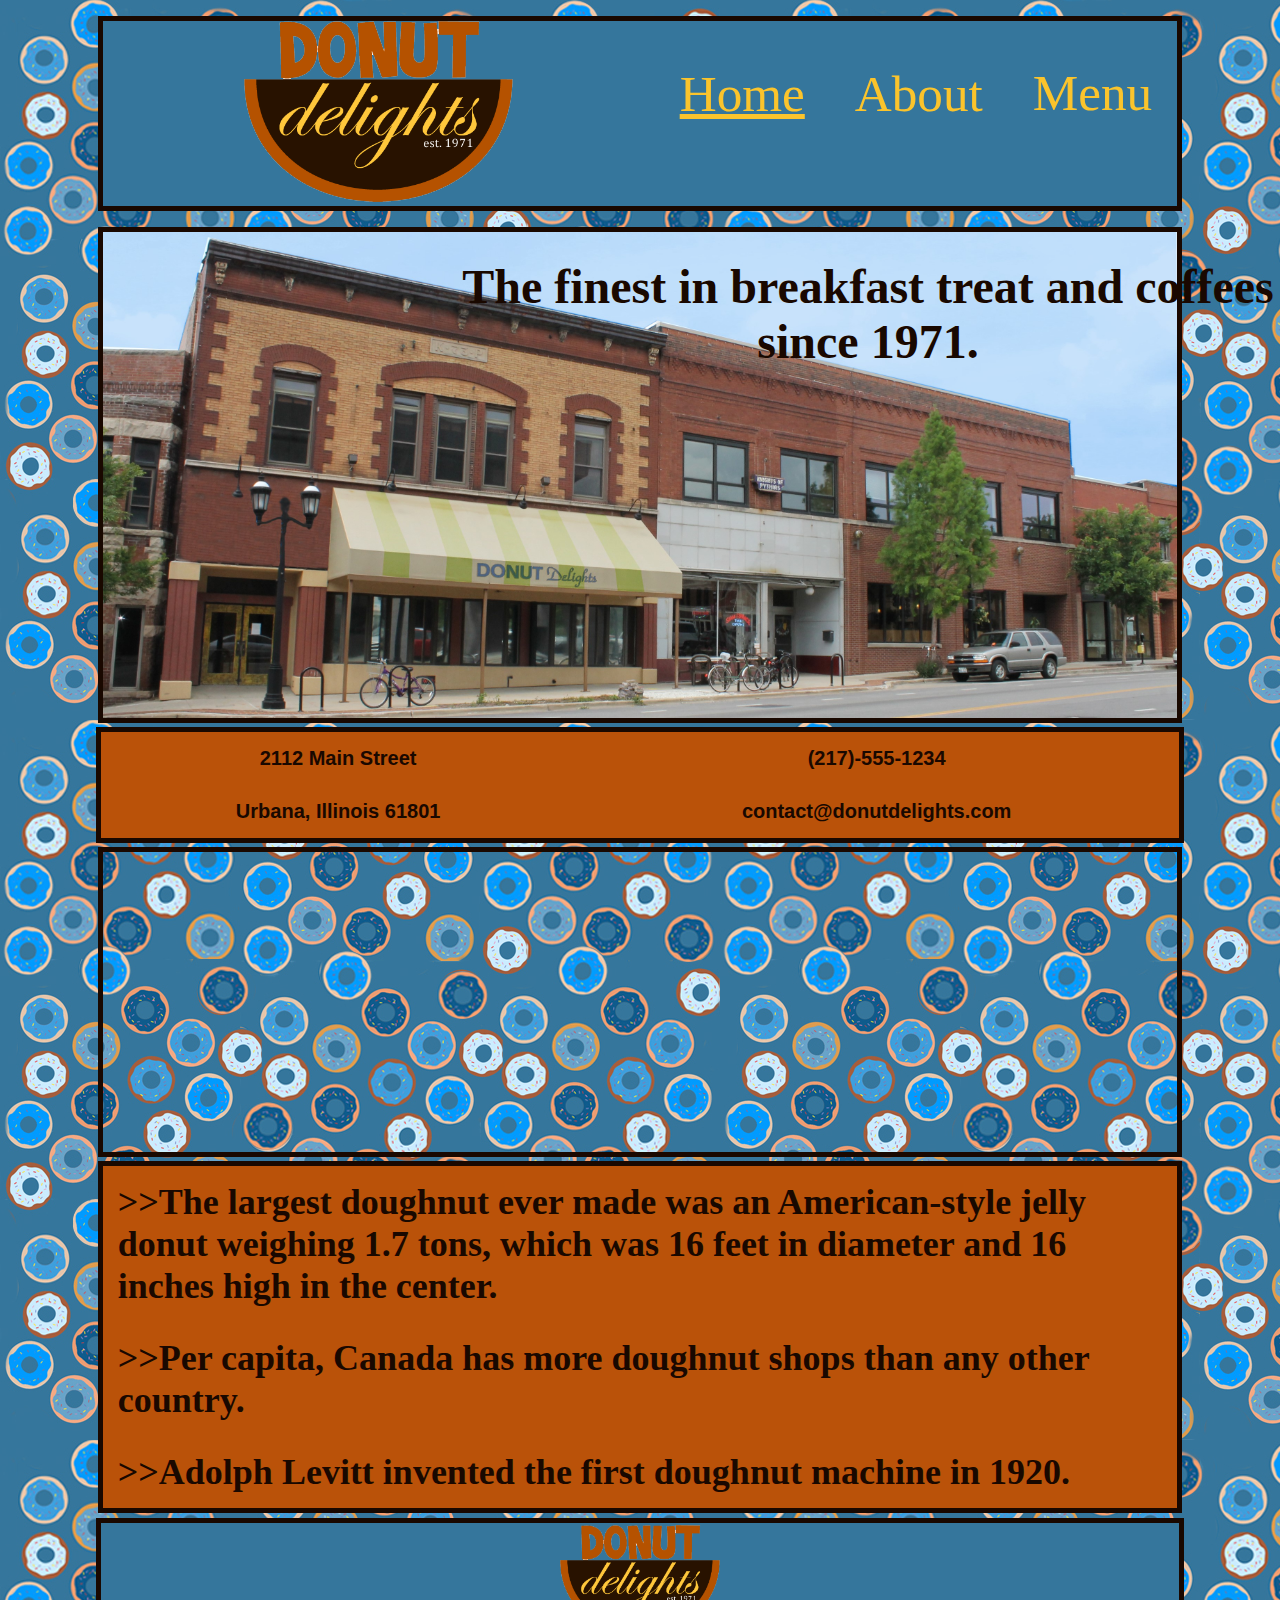
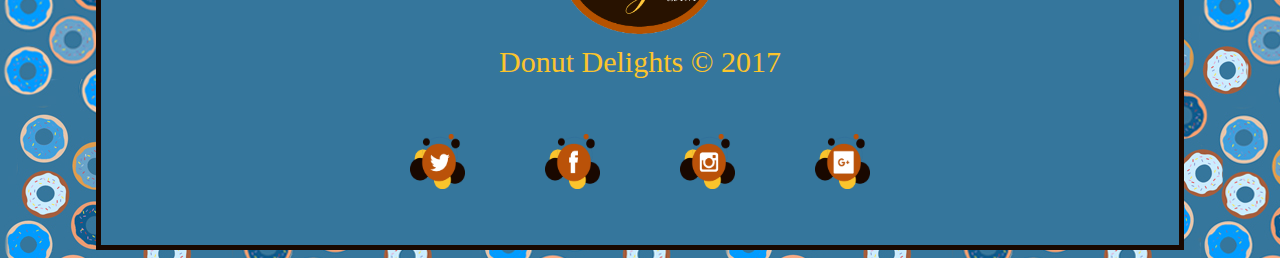
<file: index.html>
<!DOCTYPE html>
<link rel="stylesheet" href="https://cdnjs.cloudflare.com/ajax/libs/font-awesome/4.7.0/css/font-awesome.min.css">
<link rel="stylesheet" href="css/site.css">
<center>
<body background="img/donut1.jpg">
<ul class='navigation1'>
    <img src="img/logo.png" id="logo" />
   <li style="float:right"><a  href="menu.html">Menu</a></li>
   <li style="float:right"><a  href="About.html">About</a></li>
   <li style="float:right"><a  class="active" href="#">Home</a></li>
</ul>

<div class="img"> 
    
     <h1> The finest in breakfast treat and coffees since 1971. </h1>
    
    <img src="img/storefront.jpg" id="storefront"/>
</div>

<table>
    <tr>
        <th> 2112 Main Street </th>
        <th> (217)-555-1234 </th>
    </tr>
    <tr>
        <th> Urbana, Illinois 61801 </th>
        <th> contact@donutdelights.com </th>
    </tr>
</table>

<iframe id="widget" src="https://www.google.com/maps/embed/v1/place?q=place_id:EiUyMTEyIEUgTWFpbiBTdCwgVXJiYW5hLCBJTCA2MTgwMiwgVVNB&key=AIzaSyDL1eg9C6WeaWx_2-unlt3ii5ubJsFjc-c" allowfullscreen> </iframe>

<div class="facts">
    <h2> >>The largest doughnut ever made was an American-style jelly donut weighing 1.7 tons, which was 16 feet in diameter and 16 inches high in the center. </h2>
    <h2> >>Per capita, Canada has more doughnut shops than any other country. </h2>
    <h2> >>Adolph Levitt invented the first doughnut machine in 1920. </h2>
</div>

 

<table class='navigation2'>
    <tr>
        <td class="footer"><img src="img/logo.png" id="logo2" /></td>
    </tr>
  <tr> 
      <td class="footer"> Donut Delights &copy; 2017 </td> 
 </tr>
</table>

<table class="links">
 <tr>
     <th class="social" width="700px"></th>
     <th class="social"><a href="http://www.twitter.com/"><img src="img/twitter.png" width="55px" height="55px"></a></th>
    <th class="social"><a href="https://www.facebook.com/"><img src="img/facebook.png" width="55px" height="55px"></a> </th>
   <th class="social"><a href="https://www.instagram.com/?hl=en"><img src="img/insta.png" width="55px" height="55px"></a> </th>
    <th class="social"><a href="https://plus.google.com/"><img src="img/google.png" width="55px" height="55px"> </a></th>
     <th class="social" width="700px"></th>
 </tr>
</table>
</body>
</center>
</file>
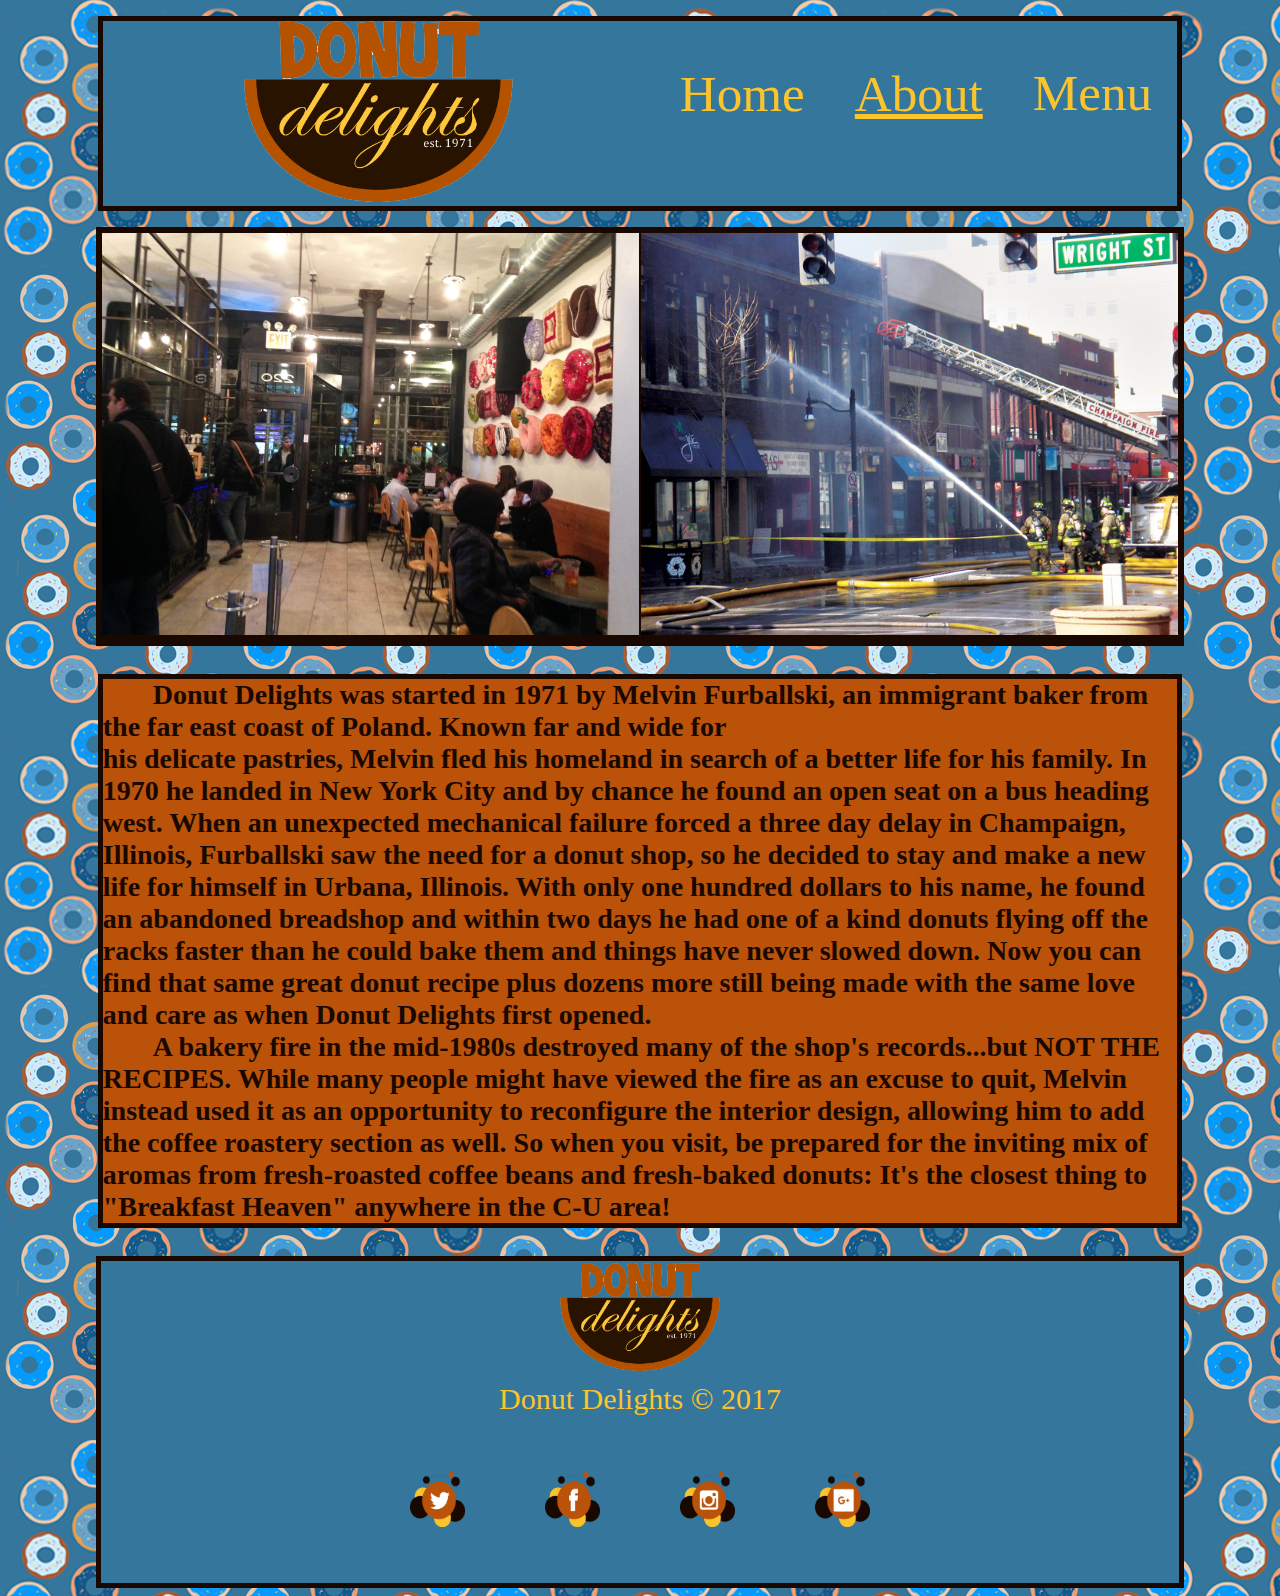
<file: About.html>
<!DOCTYPE html>

<link rel="stylesheet" href="css/site.css">
<center>
<body background="img/donut1.jpg">
<ul class='navigation1'>
    <img src="img/logo.png" id="logo" />
   <li style="float:right"><a  href="menu.html">Menu</a></li>
   <li style="float:right"><a class="active" href="#">About</a></li>
   <li style="float:right"><a href="index.html">Home</a></li>
</ul>
<table class="about">
    <tr>
        <td><img src="img/inside.jpg" width="100%"></td>
        <td><img src="img/Fire.jpg" width="100%"></td>
    </tr>

</table>
<h3 class="first"> Donut Delights was started in 1971 by Melvin Furballski, an immigrant baker from the far east coast of Poland. Known far and wide for <br> his delicate pastries, Melvin fled his homeland in search of a better life for his family. In 1970 he landed in New York City and by chance he found an open seat on a bus heading west. When an unexpected mechanical failure forced a three day delay in Champaign, Illinois, Furballski saw the need for a donut shop, so he decided to stay and make a new life for himself in Urbana, Illinois. With only one hundred dollars to his name, he found an abandoned breadshop and within two days he had one of a kind donuts flying off the racks faster than he could bake them and things have never slowed down. Now you can find that same great donut recipe plus dozens more still being made with the same love and care as when Donut Delights first opened.</h3>

<h3 class="second">
A bakery fire in the mid-1980s destroyed many of the shop's records...but NOT THE RECIPES. While many people might have viewed the fire as an excuse to quit, Melvin instead used it as an opportunity to reconfigure the interior design, allowing him to add the coffee roastery section as well. So when you visit, be prepared for the inviting mix of aromas from fresh-roasted coffee beans and fresh-baked donuts: It's the closest thing to "Breakfast Heaven" anywhere in the C-U area!
</h3>

<table class='navigation2'>
    <tr>
        <td class="footer"><img src="img/logo.png" id="logo2" /></td>
    </tr>
  <tr> 
      <td class="footer"> Donut Delights &copy; 2017 </td> 
 </tr>
</table>

<table class="links">
 <tr>
     <th class="social" width="700px"></th>
     <th class="social"><a href="http://www.twitter.com/"><img src="img/twitter.png" width="55px" height="55px"></a></th>
    <th class="social"><a href="https://www.facebook.com/"><img src="img/facebook.png" width="55px" height="55px"></a> </th>
   <th class="social"><a href="https://www.instagram.com/?hl=en"><img src="img/insta.png" width="55px" height="55px"></a> </th>
    <th class="social"><a href="https://plus.google.com/"><img src="img/google.png" width="55px" height="55px"> </a></th>
     <th class="social" width="700px"></th>
 </tr>
</table>

</body>
</center>
</file>
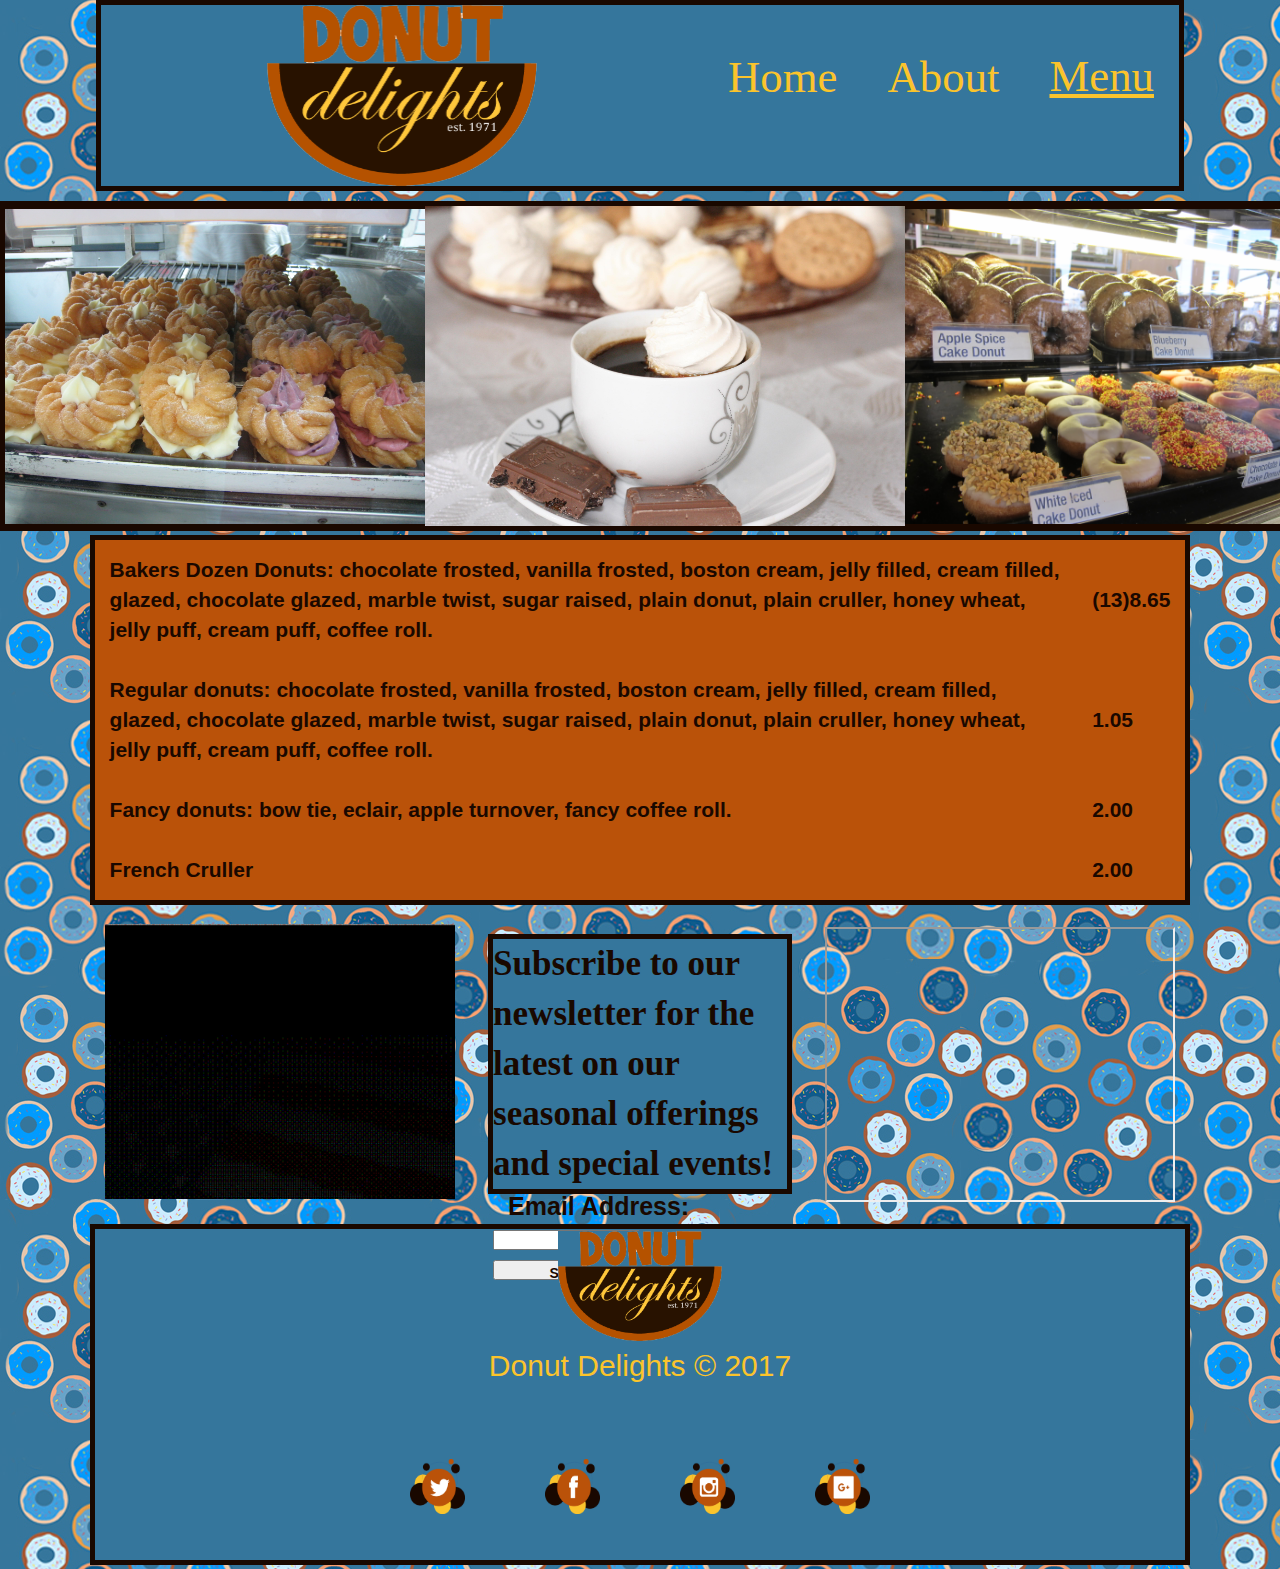
<file: menu.html>
<!DOCTYPE html>
 <link rel="stylesheet" href="css/bootstrap.min.css">
<link rel="stylesheet" href="css/site.css">
<center>
<body background="img/donut1.jpg">
<ul class='navigation1'>
    <img src="img/logo.png" id="logo" />
   <li style="float:right"><a  class="active" href="#">Menu</a></li>
   <li style="float:right"><a  href="About.html">About</a></li>
    <li style="float:right"><a href="index.html">Home</a></li>
</ul>

<table class="pics">
    <tr>
        <td><img src="img/pinwheels.jpg" width="420px;"></td>
        <td><img src="img/coffee.jpeg" width="480px;"></td>
        <td><img src="img/Case.jpg" width="420px;"></td>
    </tr>
</table>

<table class="menu">
    <tr>
        <th>Bakers Dozen Donuts: chocolate frosted, vanilla frosted, boston cream, jelly filled, cream filled, glazed, chocolate glazed, marble twist, sugar raised, plain donut, plain cruller, honey wheat, jelly puff, cream puff, coffee roll.</th>
        <th>(13)8.65</th>
    </tr>
    <tr>
        <th>Regular donuts: chocolate frosted, vanilla frosted, boston cream, jelly filled, cream filled, glazed, chocolate glazed, marble twist, sugar raised, plain donut, plain cruller, honey wheat, jelly puff, cream puff, coffee roll.</th>
        <th>1.05</th>
    </tr>
    <tr>
        <th>Fancy donuts: bow tie, eclair, apple turnover, fancy coffee roll.</th>
        <th>2.00</th>
    </tr>
    <tr> 
        <th>
            French Cruller
        </th>
        <th>
            2.00
        </th>
    </tr>
</table>

<table id="fml">
 <tr id="fml">
  <th class="fml">
    <img src="img/vets.gif" align="left" id="gif" width="350px;" height="275px;"/>
  </th>
  <th class="fml">
<div class="subscribe">
<h7> Subscribe to our newsletter for the latest on our seasonal offerings and special events! </h7>



                        <form action="https://formspree.io/han.leigh714@gmail.com"
      method="POST">
 <label> Email Address: </label>
    <input type="email" name="_replyto">
    <input type="submit" value="Send">
</form>
   </div>
 </th>   
           
 
<th class="fml">
<iframe src="//www.youtube.com/embed/aWMjUQFEGd0?playlist=aWMjUQFEGd0&loop=1" align="right" width="350px;" height="275px;">
</iframe>
  </th>
 </tr>
 </table>
 
<table class='navigation2'>
    <tr>
        <td class="footer"><img src="img/logo.png" id="logo2" /></td>
    </tr>
  <tr> 
      <td class="footer"> Donut Delights &copy; 2017 </td> 
 </tr>
</table>

<table class="links">
 <tr>
     <th class="social" width="700px"></th>
     <th class="social"><a href="http://www.twitter.com/"><img src="img/twitter.png" width="55px" height="55px"></a></th>
    <th class="social"><a href="https://www.facebook.com/"><img src="img/facebook.png" width="55px" height="55px"></a> </th>
   <th class="social"><a href="https://www.instagram.com/?hl=en"><img src="img/insta.png" width="55px" height="55px"></a> </th>
    <th class="social"><a href="https://plus.google.com/"><img src="img/google.png" width="55px" height="55px"> </a></th>
     <th class="social" width="700px"></th>
 </tr>
</table>
 <script src="js/bootstrap.min.js" type="text/javascript"></script>
</body>
</center>
</file>
<file: css/site.css>
.navigation1 {
    list-style-type: none;
    padding: 0;
    border: 5px solid #190800;
    width: 85%;
    background-color: #35769c;
}

a {
    display: block;
    padding: 25px;
    color: #fbc42c;
    text-decoration: none;
    font-family: brush script mt;
    font-size: 320%;
    margin-top: 10%;
}
.active {
    text-decoration: underline;
}

#logo {
    width: 25%;
    height: 20%;
    padding: 0;

}
body {
    background-color: #35769c;
}

#storefront {
    width: 85%;
    border: 5px solid #190800;
    padding: 0;
}

h1 {
    position: absolute;
    font-family: brush script mt;
    font-size: 300%;
    color: #190800;
    margin-left: 35%;
}

h2 {
    background-color: #ba5209;
    color: #190800;
    padding: 15px;
    margin: 0;
    font-family: brush script mt;
}

.fml {
    background-color:transparent;
    width: 30%;
    border: none;
}
#fml {
    border:none;
    font-size:100%;
}
th {
    background-color: #ba5209;
    color: #190800;
    padding: 15px;
    margin: 0;
    font-family: 'Lucida Sans', 'Lucida Sans Regular', 'Lucida Grande', 'Lucida Sans Unicode', Geneva, Verdana, sans-serif;
    font-weight: bold;
}

.navigation2 {
    border: 5px solid #190800;
    width: 86%;
    background-color: #35769c;
    margin-top: 5px;
    border-bottom: none;
    margin-bottom: 0;

}

p {
    color: #fbc42c;
    font-family: brush script mt;
    font-size: 200%;
}
#logo2 {
    background-color: #35769c;
    width: 15%;
}
table {
    border-collapse: collapse;
    border: 5px solid #190800;
    width: 86%;
    margin-bottom: 4px;
    font-size: 125%;

}
.facts {
    border: 5px solid #190800;
    width: 85%;
    text-align: left;
    font-size: 150%;
}

#widget {
    border: 5px solid #190800;
    width: 85%;
    height: 300px;
}

h3{
    border: 5px solid #190800;
    width: 85%;
    background-color: #ba5209;
    color: #190800;
    text-align: left;
    text-indent: 50px;
    font-size: 175%;
}

.first {
    margin-bottom: 0;
    border-bottom: none;
}

.second{
    margin-top: 0;
    border-top: 0;
}

h4 {
    color: #190800;
}
td {
    width: 40%; 
    background-color: #190800
}

.menu {
    width: 86%;
    border: 5px solid #190800;
    background-color: #ba5209;
    text-align: left;
    font-size: 150%;
}
.footer {
    color: #fbc42c;
    list-style-type: none;
    text-align: center;
    background-color: #35769c;
    font-size: 30px;
    padding: 2px;
}

#a2 {
    font-size: 200%;
    text-align: center;
}
.links{
    border-top: none;
    margin-top: 0;
}
 h7 {
     color: #190800;
     font-family: brush script mt;
     font-size: 35px;
 }

 .subscribe {
     border: 5px solid #190800;
     background-color: #35769c;
     height: 260px;
 }

 label{
     color: #190800;
     font-size: 25px;
     margin-left: 15px;
 }

 input{
     width: 50%;
     height: 20px;
     margin-bottom: 10px;
 }

.pics {
    width: 65%;
    border: 5px solid #190800;
    background-color: #190800;
}

#gif {
    margin-bottom: 5px;
}

.social {
    background-color: #35769c;
}
</file>
